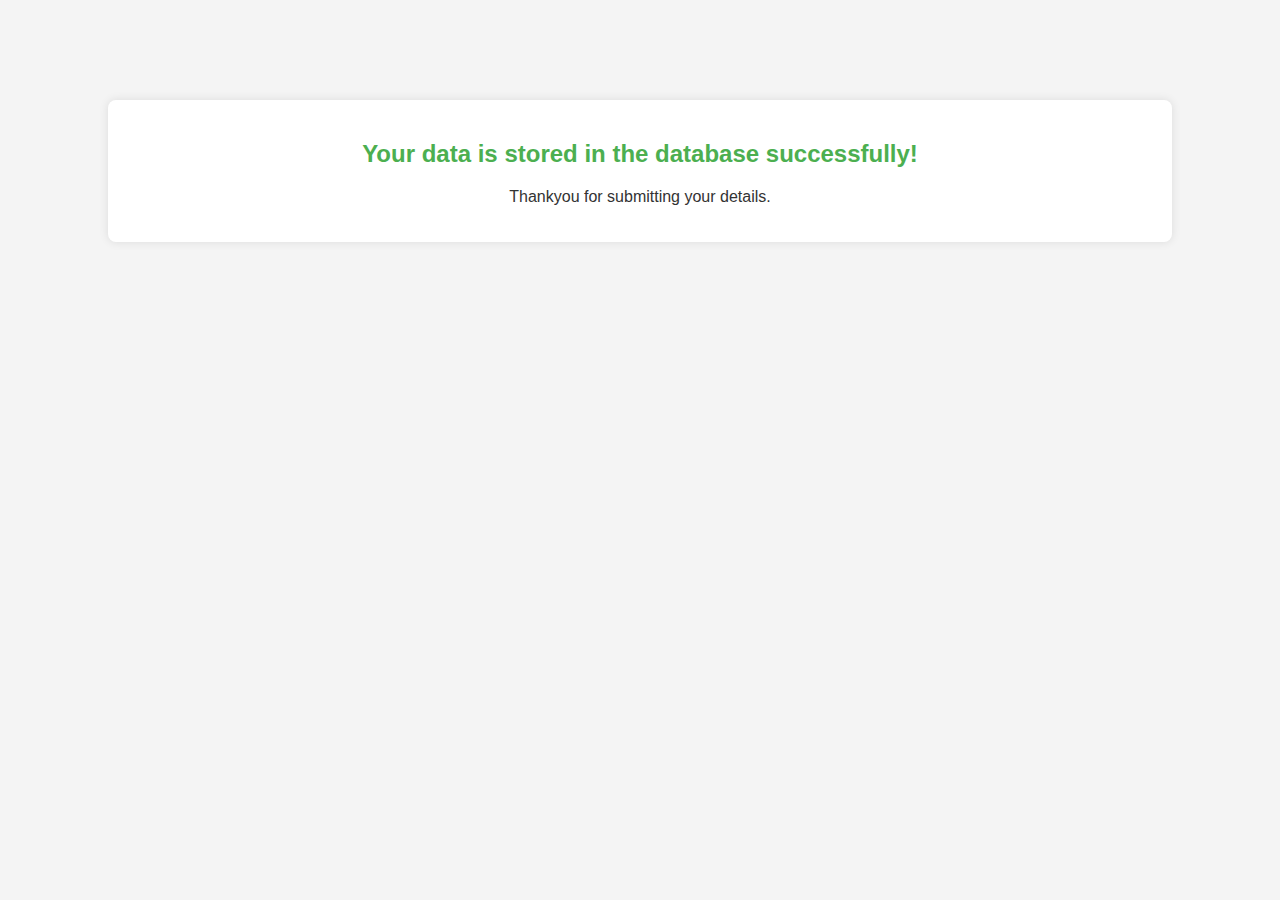
<file: src/main/webapp/save.html>
<!DOCTYPE html>
<html>
<head>
    <title>Data Saved</title>
    <link rel="stylesheet" href="style.css">
</head>
<body>

<div class="saved-container">
    <h2 style="color:  #4CAF50;">Your data is stored in the database successfully!</h2>
    <p style="color: #333;">Thankyou for submitting your details.</p>
    
</div>

</body>
</html>
</file>
<file: src/main/webapp/style.css>
/* General styles */
body {
    font-family: Arial, sans-serif;
    background-color: #f4f4f4;
    margin: 0;
    padding: 0;
}

/* Form container */
form {
    margin: 50px auto;
    width: 320px;
    background-color: #fff;
    padding: 20px;
    border-radius: 8px;
    box-shadow: 0 0 10px rgba(0, 0, 0, 0.1);
}

fieldset {
    border: none;
    padding: 0;
}

/* Labels */
label {
    display: block;
    margin-bottom: 8px;
    color: #333;
}

/* Input fields */
input[type="text"],
input[type="number"],
input[type="email"],
input[type="password"],
input[type="submit"] {
    margin-bottom: 15px;
    padding: 10px;
    width: calc(100% - 20px);
    border-radius: 4px;
    border: 1px solid #ccc;
    transition: border-color 0.3s ease-in-out;
}

input[type="submit"] {
    background-color: #4CAF50;
    color: white;
    border: none;
    cursor: pointer;
    transition: background-color 0.3s ease-in-out;
}

input[type="submit"]:hover {
    background-color: #45a049;
}

input[type="text"]:focus,
input[type="number"]:focus,
input[type="email"]:focus,
input[type="password"]:focus {
    outline: none;
    border-color: #4CAF50;
}

/* Additional styling for better visual */
input[type="text"],
input[type="number"],
input[type="email"],
input[type="password"] {
    box-sizing: border-box;
}

input[type="text"],
input[type="number"],
input[type="email"],
input[type="password"],
input[type="submit"] {
    -webkit-appearance: none;
    -moz-appearance: none;
    appearance: none;
}

input[type="submit"] {
    padding: 12px 20px;
    font-size: 16px;
    font-weight: bold;
    border-radius: 5px;
    text-transform: uppercase;
}
/* Navigation styles */
nav {
    background-color: #333;
    text-align: center;
    padding: 15px 0;
}

ul {
    list-style-type: none;
    padding: 0;
}

li {
    display: inline;
    margin-right: 20px;
}

a {
    color: white;
    text-decoration: none;
    font-weight: bold;
}

a:hover {
    color: #4CAF50;
}

/* General styles */


.saved-container {
    width: 80%;
    margin: 100px auto;
    background-color: #fff;
    padding: 20px;
    box-shadow: 0 0 10px rgba(0, 0, 0, 0.1);
    border-radius: 8px;
    text-align: center;
}


/* General styles */


.error-container {
    width: 80%;
    margin: 100px auto;
    background-color: #fff;
    padding: 20px;
    box-shadow: 0 0 10px rgba(0, 0, 0, 0.1);
    border-radius: 8px;
    text-align: center;
}










/* General styles */
</file>
